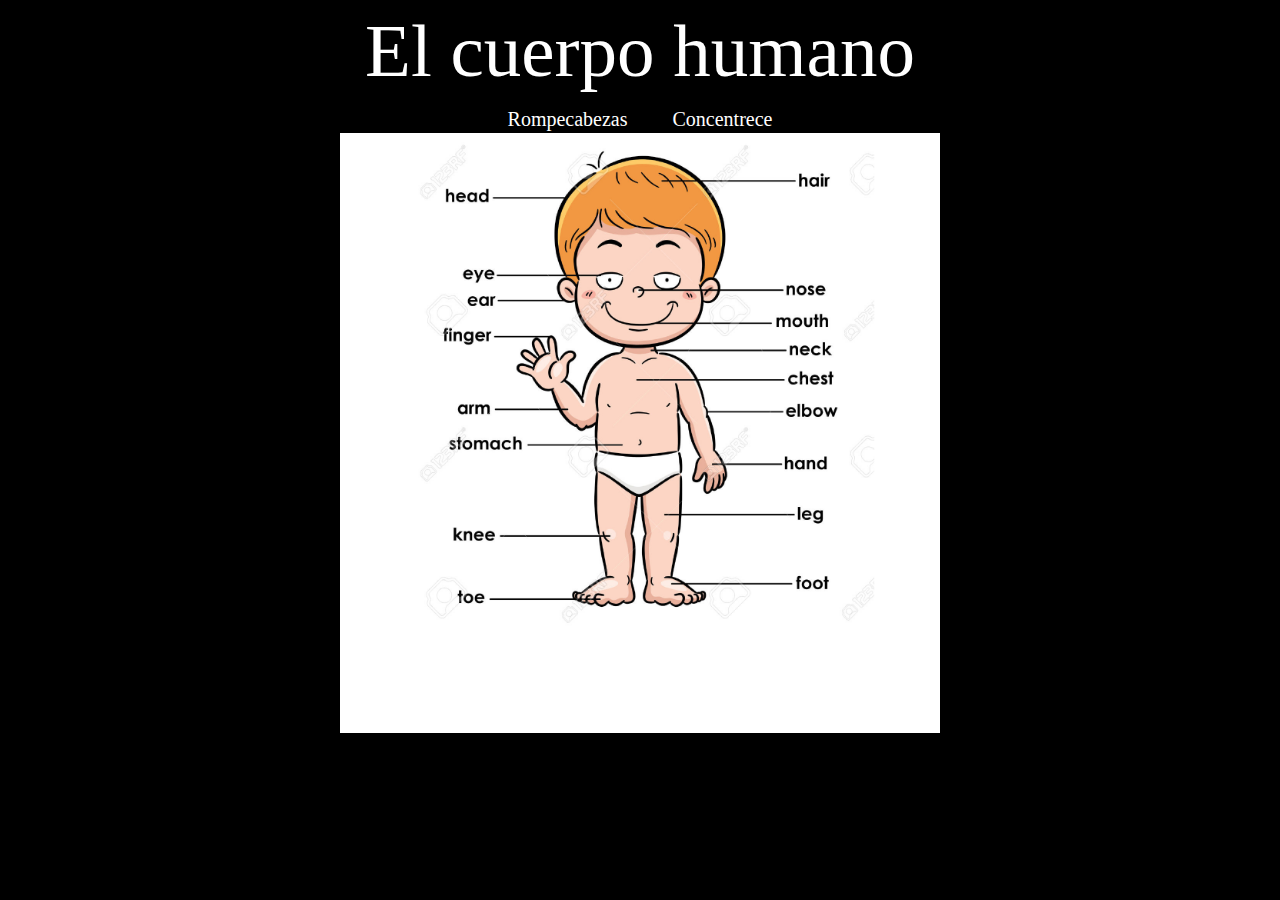
<file: index.html>
<html>
  <head>
    <meta charset="utf-8">
    <title>Juegos</title>
    <link rel="stylesheet" href="Styles/index.css">
  </head>
  <body>
    <header id="cabecera"> <a href="index.html" style="font-size:75">El cuerpo humano </a></header>
    <div id="botones"><a href="puzzle.html">Rompecabezas</a><a href="concent.html"> Concentrece</a></div>
    <svg width="600" height="600" id="entorno">
      <g id="fondo"><image xlink:href="Image/cuerpo.jpg" width="600" height="500"
        ></g>
  </body>
</html>
</file>
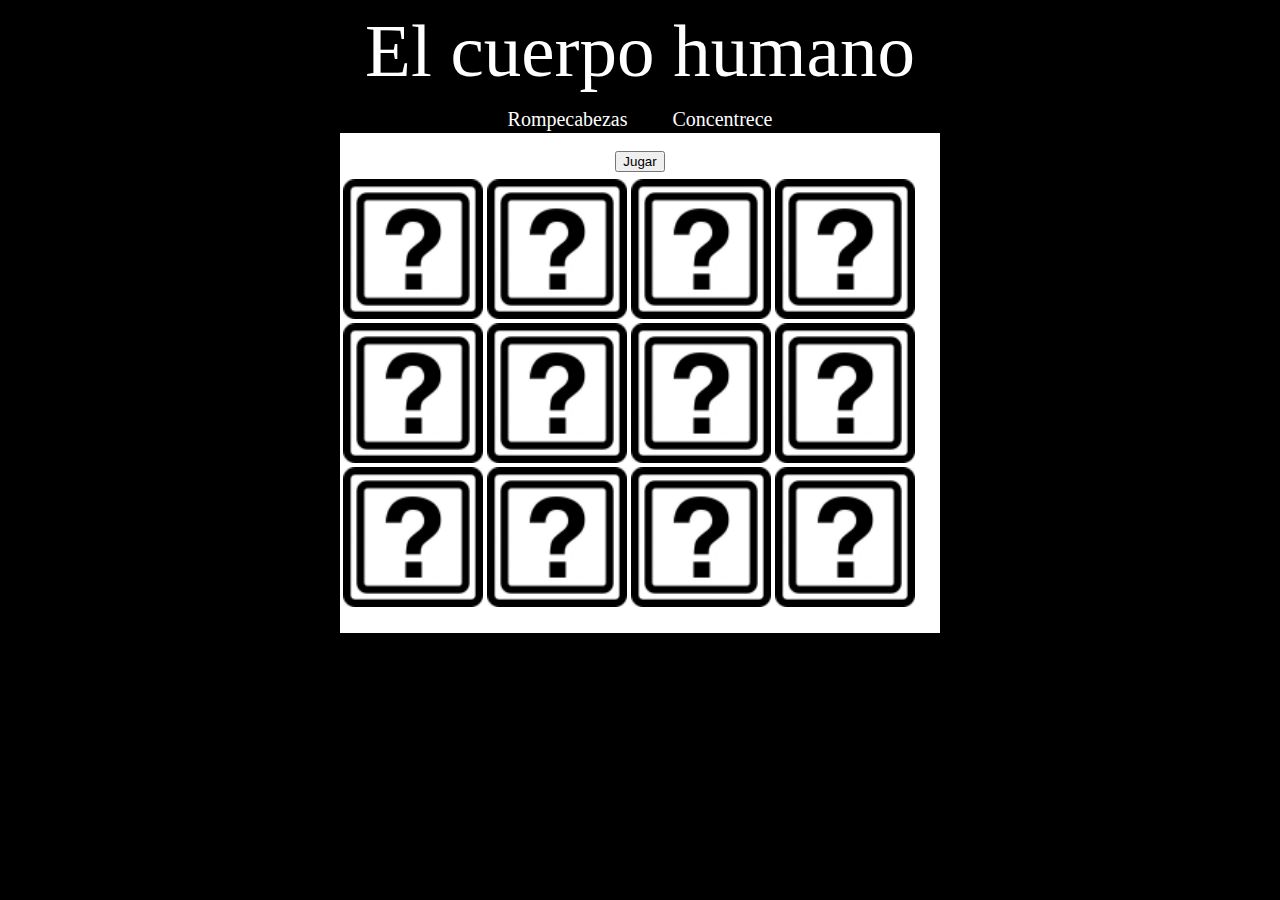
<file: concent.html>
<html>
  <head>
    <meta charset="utf-8">
    <title>Concentrece</title>
    <link rel="stylesheet" href="Styles/concent.css">
  </head>
  <body>
    <header id="cabecera"> <a href="index.html" style="font-size:75">El cuerpo humano </a></header>
    <div id="botones"><a href="puzzle.html">Rompecabezas</a><a href="concent.html"> Concentrece</a></div>
    <div width="600" id="entorno">
      <table>
        <tr>
          <td><img src="Image/memory/0.jpg" id="1a" alt"0" onclick="evento('1')"/></td>
          <td><img src="Image/memory/0.jpg" id="2a" alt"0" onclick="evento('2')"/></td>
          <td><img src="Image/memory/0.jpg" id="3a" alt"0" onclick="evento('3')"/></td>
          <td><img src="Image/memory/0.jpg" id="4a" alt"0" onclick="evento('4')"/></td>
        </tr>
        <tr>
          <td><img src="Image/memory/0.jpg" id="5a" alt"0" onclick="evento('5')"/></td>
          <td><img src="Image/memory/0.jpg" id="6a" alt"0" onclick="evento('6')"/></td>
          <td><img src="Image/memory/0.jpg" id="7a" alt"0" onclick="evento('7')"/></td>
          <td><img src="Image/memory/0.jpg" id="8a" alt"0" onclick="evento('8')"/></td>
        </tr>
        <tr>
          <td><img src="Image/memory/0.jpg" id="9a" alt"0" onclick="evento('9')"/></td>
          <td><img src="Image/memory/0.jpg" id="10a" alt"0" onclick="evento('10')"/></td>
          <td><img src="Image/memory/0.jpg" id="11a" alt"0" onclick="evento('11')"/></td>
          <td><img src="Image/memory/0.jpg" id="12a" alt"0" onclick="evento('12')"/></td>
        </tr>
    </div>
  </br>
  <div  id=botones>
    <input type="button" value="Jugar" onclick="cargarAleatorio(); limpiar();"/>
  </div>
    <script type="text/javascript" src="Scripts/memory.js"></script>
  </body>
</html>
</file>
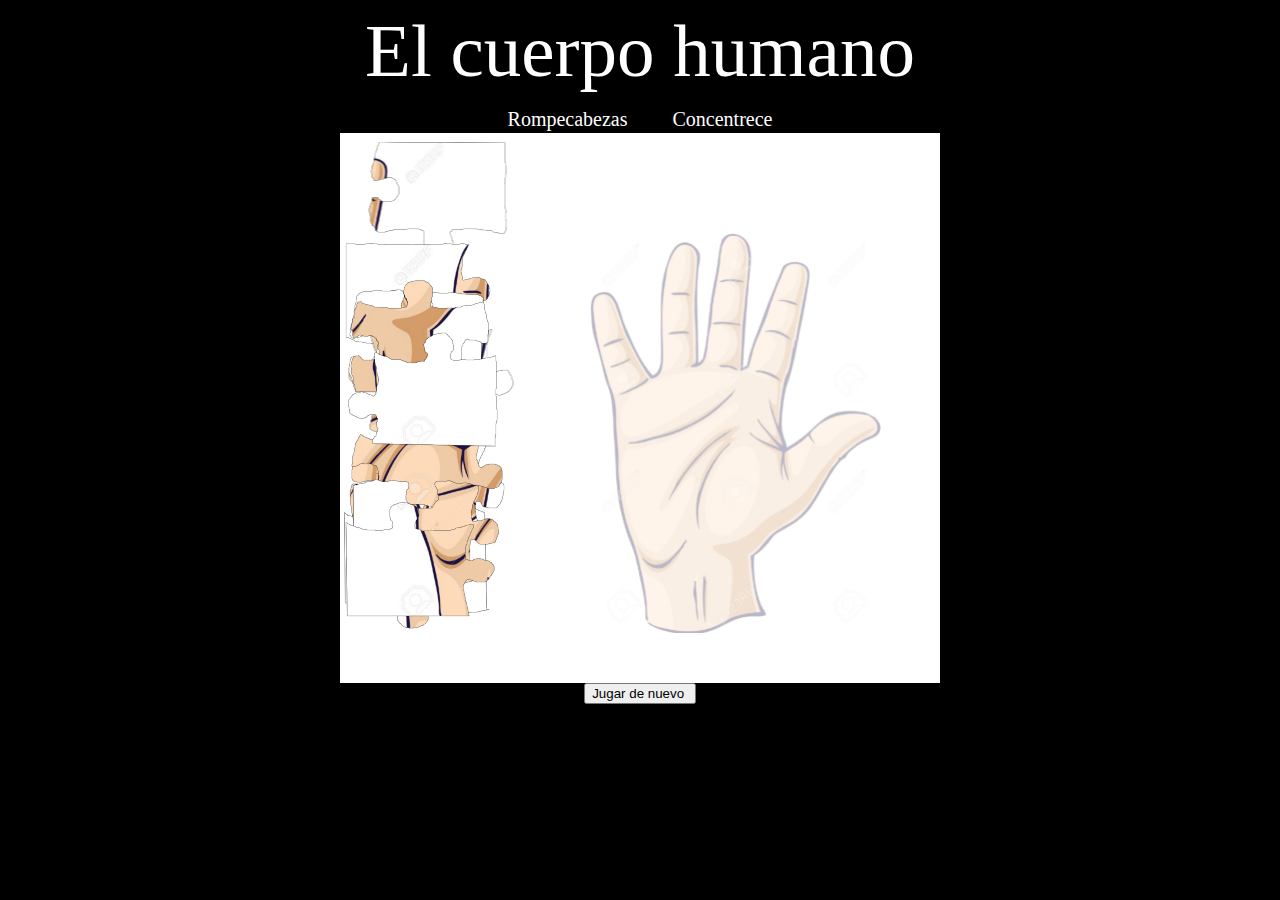
<file: puzzle.html>
<html>
  <head>
    <meta charset="utf-8">
    <title>Rompecabezas</title>
    <link rel="stylesheet" href="Styles/puzzle.css">
  </head>
  <body>
    <header id="cabecera"> <a href="index.html" style="font-size:75">El cuerpo humano </a> </header>
    <div id="botones"><a href="puzzle.html">Rompecabezas</a><a href="concent.html"> Concentrece</a></div>
    <svg width="600" height="550" id="entorno">
      <g id="fondo"><image xlink:href="Image/mano.png" width="400" height="400"
        x="200" y="100"></g>
        <g class="padre" id="0" ><image xlink:href="Image/pieces/mano1.png" class="movil" ></g>
        <g class="padre" id="1"><image xlink:href="Image/pieces/mano2.png" class="movil"></g>
        <g class="padre" id="2"><image xlink:href="Image/pieces/mano3.png" class="movil"></g>
        <g class="padre" id="3"><image xlink:href="Image/pieces/mano4.png" class="movil"></g>
        <g class="padre" id="4"><image xlink:href="Image/pieces/mano5.png" class="movil"></g>
        <g class="padre" id="5"><image xlink:href="Image/pieces/mano6.png" class="movil"></g>
        <g class="padre" id="6"><image xlink:href="Image/pieces/mano7.png" class="movil"></g>
        <g class="padre" id="7"><image xlink:href="Image/pieces/mano8.png" class="movil"></g>
        <g class="padre" id="8"><image xlink:href="Image/pieces/mano9.png" class="movil"></g>
        <g class="padre" id="9"><image xlink:href="Image/pieces/mano10.png" class="movil"></g>
        <g class="padre" id="10"><image xlink:href="Image/pieces/mano11.png" class="movil"></g>
        <g class="padre" id="11"><image xlink:href="Image/pieces/mano12.png" class="movil"></g>
    </svg>
    <div  id=botones>
      <input type="button" value="Jugar de nuevo " onclick="iniciar()"/>
    </div>
    <script type="text/javascript" src="Scripts/puzzle.js"></script>
  </body>
</html>
</file>
<file: Styles/index.css>
#entorno{
  display: block;
  margin: 0 auto;
  background-color: white;
}
#cabecera{
  background-color: black;
  height: 100;
  width: auto;
  color: White;
  font-size: 75;
  text-align: center;
  font: oblique bold ;
}
#botones{
  height: 25;
  width: auto;
  text-align: center;

}
body{
  background-color: black;
}
a{
  font-size: 20;
  color: White;
  font: oblique bold ;
  text-decoration:none;
  margin-left: 20;
  margin-right: 20;
}
</file>
<file: Styles/concent.css>
#entorno{
  display: block;
  margin: 0 auto;
  background-color: white;
  width: 600;
  height: 500;
}
#fondo{
  opacity: 0.3
}
#cabecera{
  background-color: black;
  height: 100;
  width: auto;
  color: White;
  font-size: 75;
  text-align: center;
  font: oblique bold ;
}
#botones{
  height: 25;
  width: auto;
  text-align: center;
}
body{
  background-color: black;
}
a{
  font-size: 20;
  color: White;
  font: oblique bold ;
  text-decoration:none;
  margin-left: 20;
  margin-right: 20;
}
</file>
<file: Styles/puzzle.css>
#entorno{
  display: block;
  margin: 0 auto;
  background-color: white;
}
#fondo{
  opacity: 0.3
}
#cabecera{
  background-color: black;
  height: 100;
  width: auto;
  color: White;
  font-size: 75;
  text-align: center;
  font: oblique bold ;
}
#botones{
  height: 25;
  width: auto;
  text-align: center;
}
body{
  background-color: black;
}
a{
  font-size: 20;
  color: White;
  font: oblique bold ;
  text-decoration:none;
  margin-left: 20;
  margin-right: 20;
}
</file>
